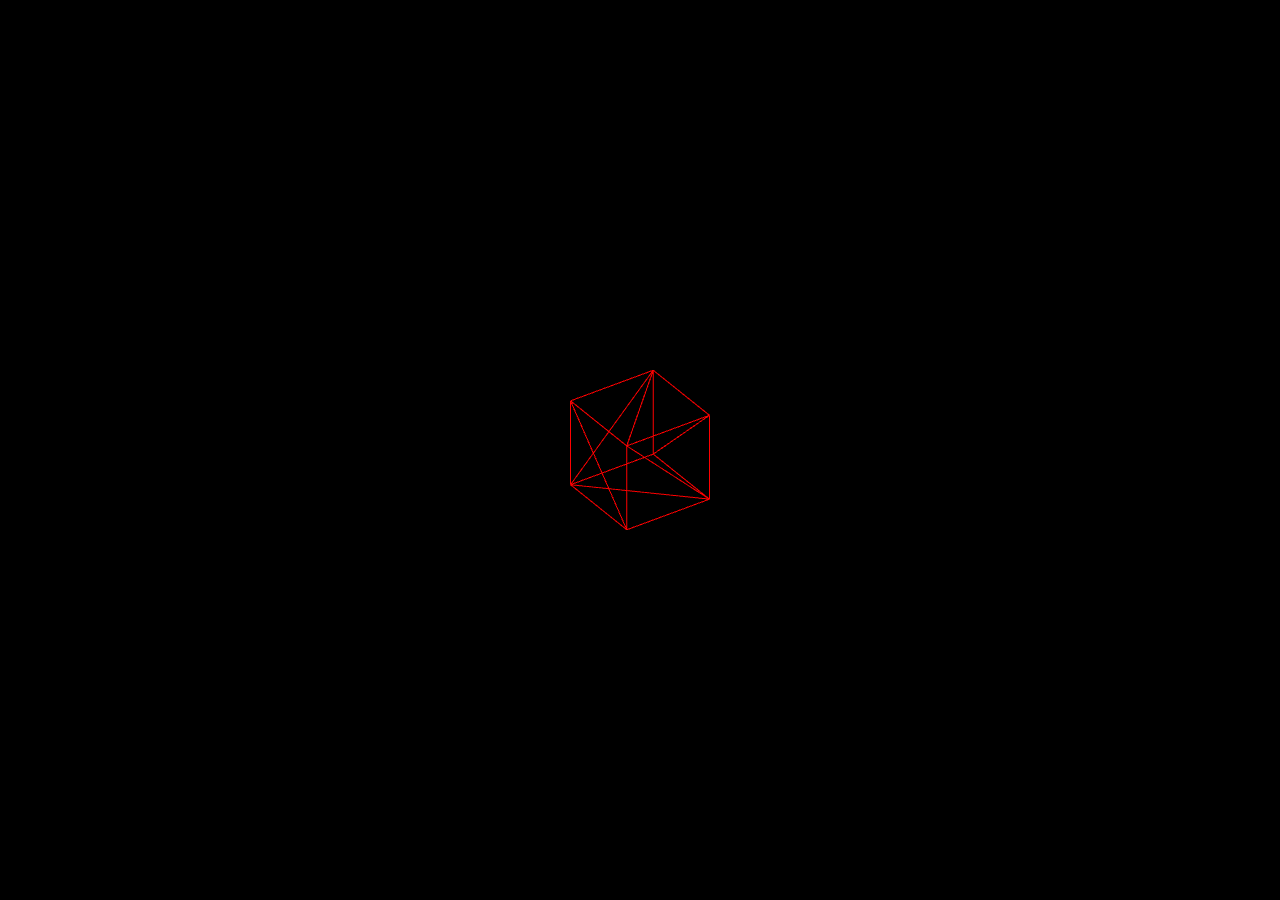
<file: multipleWindow3dScene-main/index.html>
<!DOCTYPE html>
<html lang="en">
<head>
	<title>3d example using three.js and multiple windows</title>
	<script type="text/javascript" src="three.r124.min.js"></script>
	<style type="text/css">
		
		*
		{
			margin: 0;
			padding: 0;
		}

	</style>
</head>
<body>
	
	<script type="module" src="main.js"></script>
</body>
</html>
</file>
